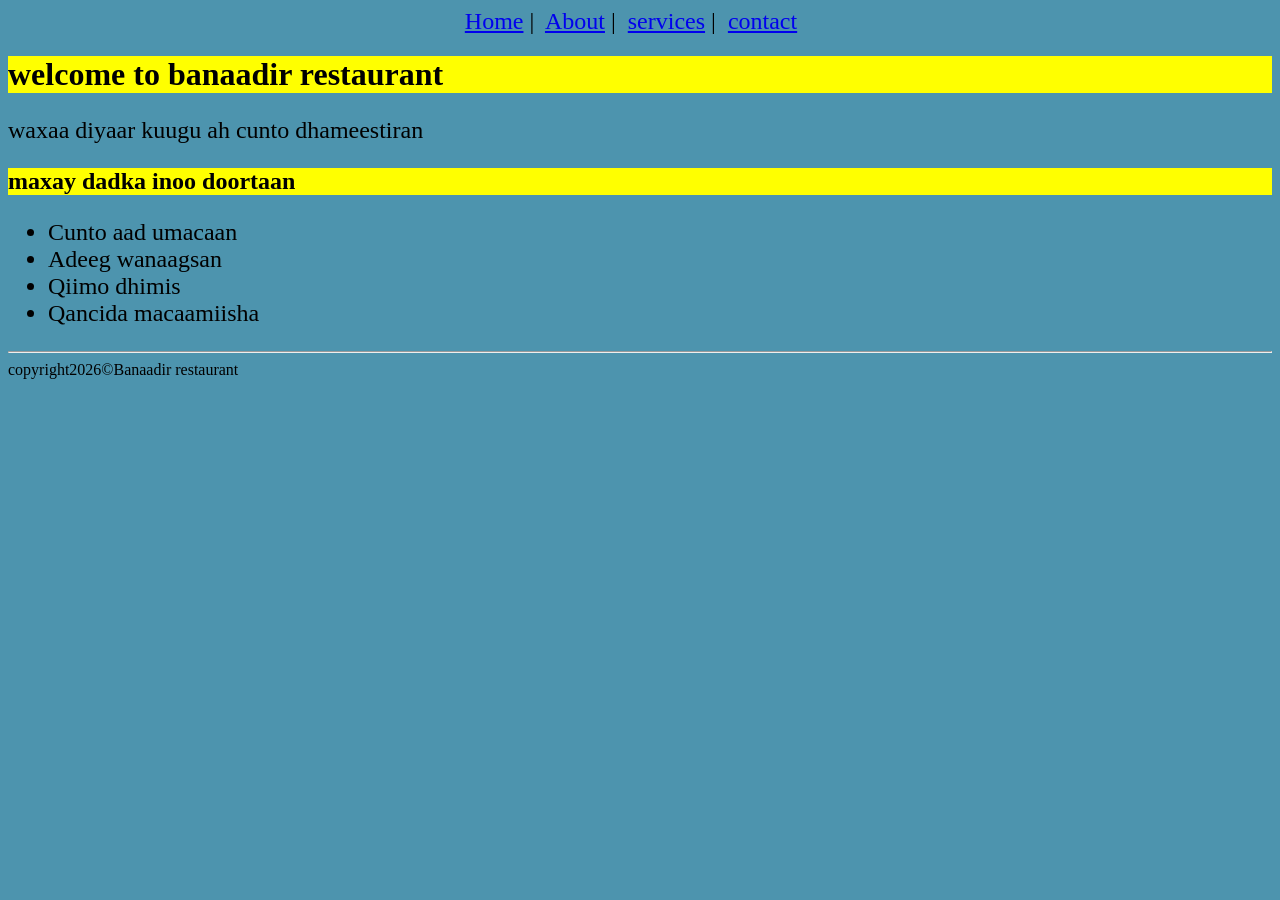
<file: index.html>
<!DOCTYPE html>
<html lang="en">
<head>
    <meta charset="UTF-8">
    <meta name="viewport" content="width=device-width, initial-scale=1.0">
    <title>Home</title>
    <link rel="stylesheet" href="style.css">
    <style>
    nav{
        text-align: center;
        font-size: x-large;
    }
    body{
        background-color: rgb(77, 148, 174);
        font-size: medium;
    }
    p{
        font-size: x-large;
    }
    ul{
        font-size: x-large;
    }
    </style>
</head>
<nav>
    <a href="Home.html">Home</a>&nbsp;|&nbsp;
    <a href="About.html">About</a>&nbsp;|&nbsp;
    <a href="services.html">services</a>&nbsp;|&nbsp;
    <a href="contact.html">contact</a>&nbsp; &nbsp;
</nav>
<header>
    <h1 style="background-color: yellow;">welcome to banaadir restaurant</h1>
    <p>waxaa diyaar kuugu ah cunto dhameestiran</p>
</header>
<body>
    <main>
        <h2 style="background-color: yellow;">maxay dadka inoo doortaan</h2>
        <ul>
            <li>Cunto aad umacaan</li>
            <li>Adeeg wanaagsan</li>
            <li>Qiimo dhimis</li>
            <li>Qancida macaamiisha</li>
        </ul>
    </main>
    <hr style="background-color: black;">
    <footer>copyright2026&copy;Banaadir restaurant</footer>
</body>
</html>
</file>
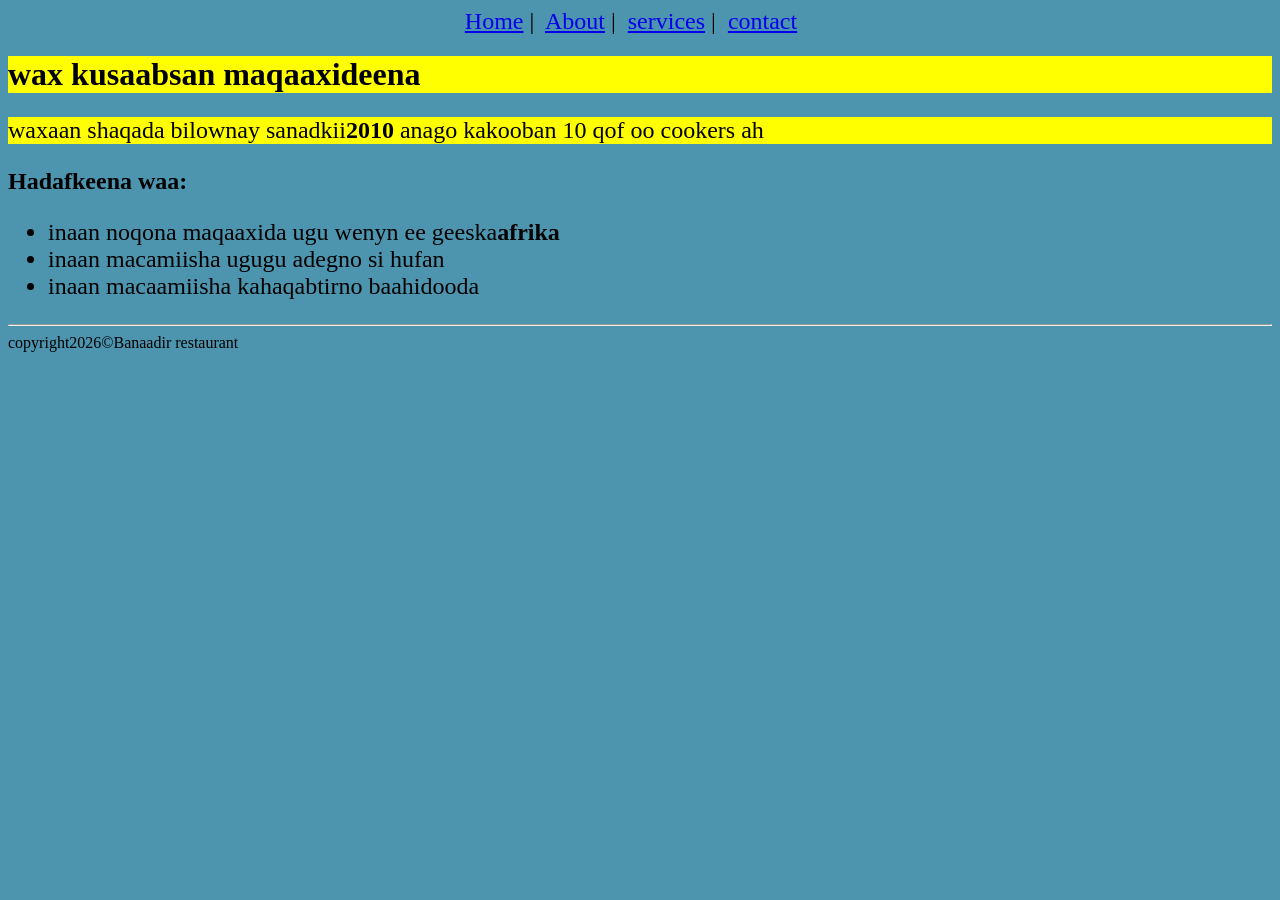
<file: About.html>
<!DOCTYPE html>
<html lang="en">
<head>
    <meta charset="UTF-8">
    <meta name="viewport" content="width=device-width, initial-scale=1.0">
    <title>About</title>
    <link rel="stylesheet" href="style.css">
    <style>
    nav{
        text-align: center;
        font-size: x-large;
    }
    body{
        background-color: rgb(77, 148, 174);
        font-size: medium;
    }
    p{
        font-size: x-large;
    }
    ul{
        font-size: x-large;
    }
    </style>

</head>
<nav>
    <a href="Home.html">Home</a>&nbsp;|&nbsp;
    <a href="About.html">About</a>&nbsp;|&nbsp;
    <a href="services.html">services</a>&nbsp;|&nbsp;
    <a href="contact.html">contact</a>&nbsp; &nbsp;
</nav>
<header><h1 style="background-color: yellow;">wax kusaabsan maqaaxideena</h1></header>
<p style="background-color: yellow;">waxaan shaqada bilownay sanadkii<strong>2010</strong> anago kakooban 10 qof oo cookers ah</p>
<body>
    <main>
        <h2>Hadafkeena waa: </h2>
        <ul>
            <li>inaan noqona maqaaxida ugu wenyn ee geeska<strong>afrika</strong> </li>
            <li>inaan macamiisha ugugu adegno si hufan</li>
            <li>inaan macaamiisha kahaqabtirno baahidooda</li>
        </ul>
    </main>
    <hr style="background-color: black;">
    <footer>copyright2026&copy;Banaadir restaurant</footer>
</body>
</html>
</file>
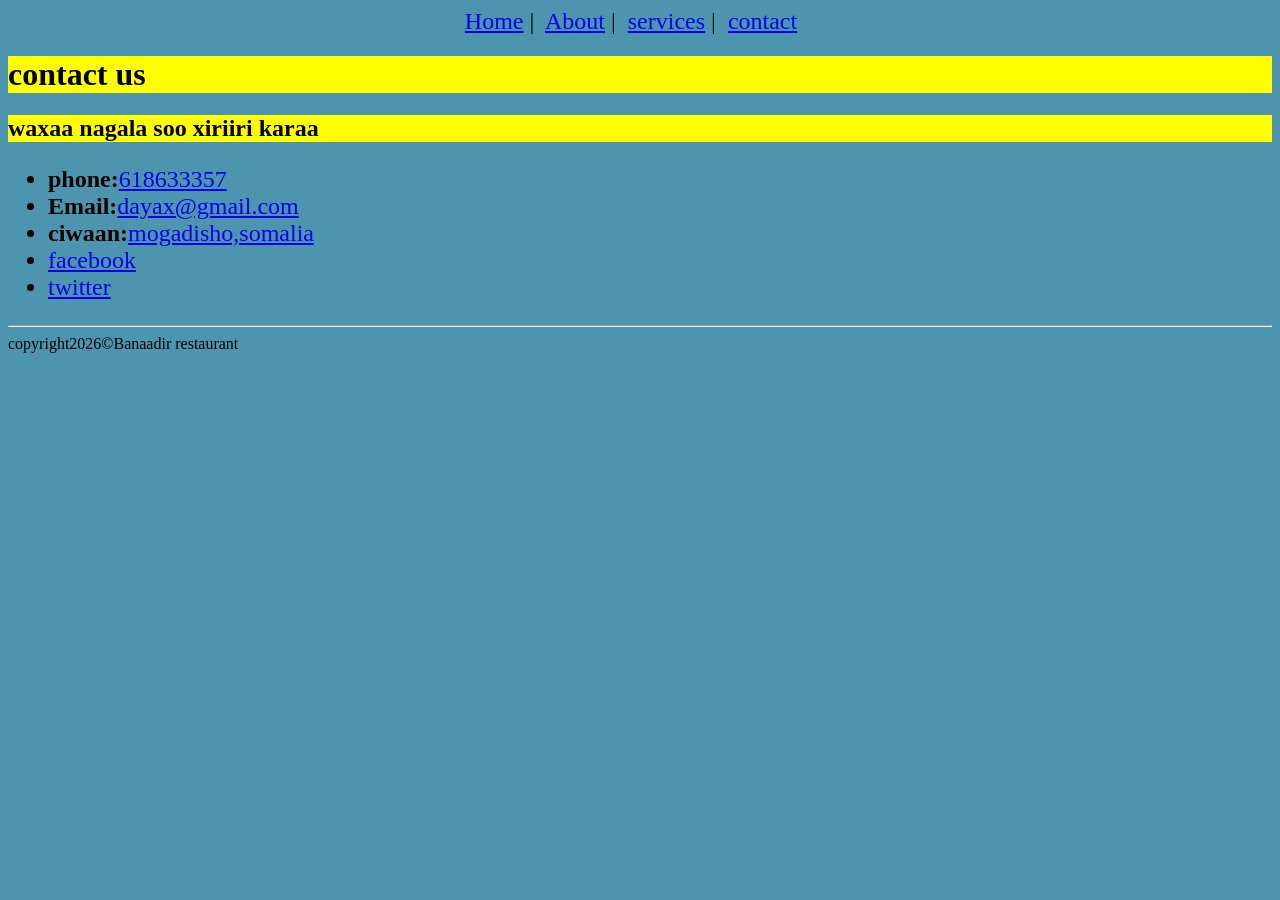
<file: contact.html>
<!DOCTYPE html>
<html lang="en">
<head>
    <meta charset="UTF-8">
    <meta name="viewport" content="width=device-width, initial-scale=1.0">
    <title>contact</title>
    <link rel="stylesheet" href="style.css">
    <style>
    nav{
        text-align: center;
        font-size: x-large;
    }
    body{
        background-color: rgb(77, 148, 174);
        font-size: medium;
    }
    p{
        font-size: x-large;
    }
    ul{
        font-size: x-large;
    }
    </style>
</head>

<nav>
    <a href="Home.html">Home</a>&nbsp;|&nbsp;
    <a href="About.html">About</a>&nbsp;|&nbsp;
    <a href="services.html">services</a>&nbsp;|&nbsp;
    <a href="contact.html">contact</a>&nbsp; &nbsp;
</nav>
<header><h1 style="background-color: yellow;" >contact us</h1></header>
<body>
    <main>
        <h2 style="background-color: yellow;">waxaa nagala soo xiriiri karaa</h2>
    <ul>
        <li><strong>phone:</strong><a href="target"_blank>618633357</a></li>
        <li><strong>Email:</strong><a href="target"_blank>dayax@gmail.com</a></li>
        <li><strong>ciwaan:</strong><a href="target"_blank>mogadisho,somalia</a></li>
        <li><a href="facebook">facebook</a></li>
        <li><a href="twitter">twitter</a></li>
    </ul>
    </main>

</body>
<hr style="background-color: black;">
  <footer>copyright2026&copy;Banaadir restaurant</footer>
</html>
</file>
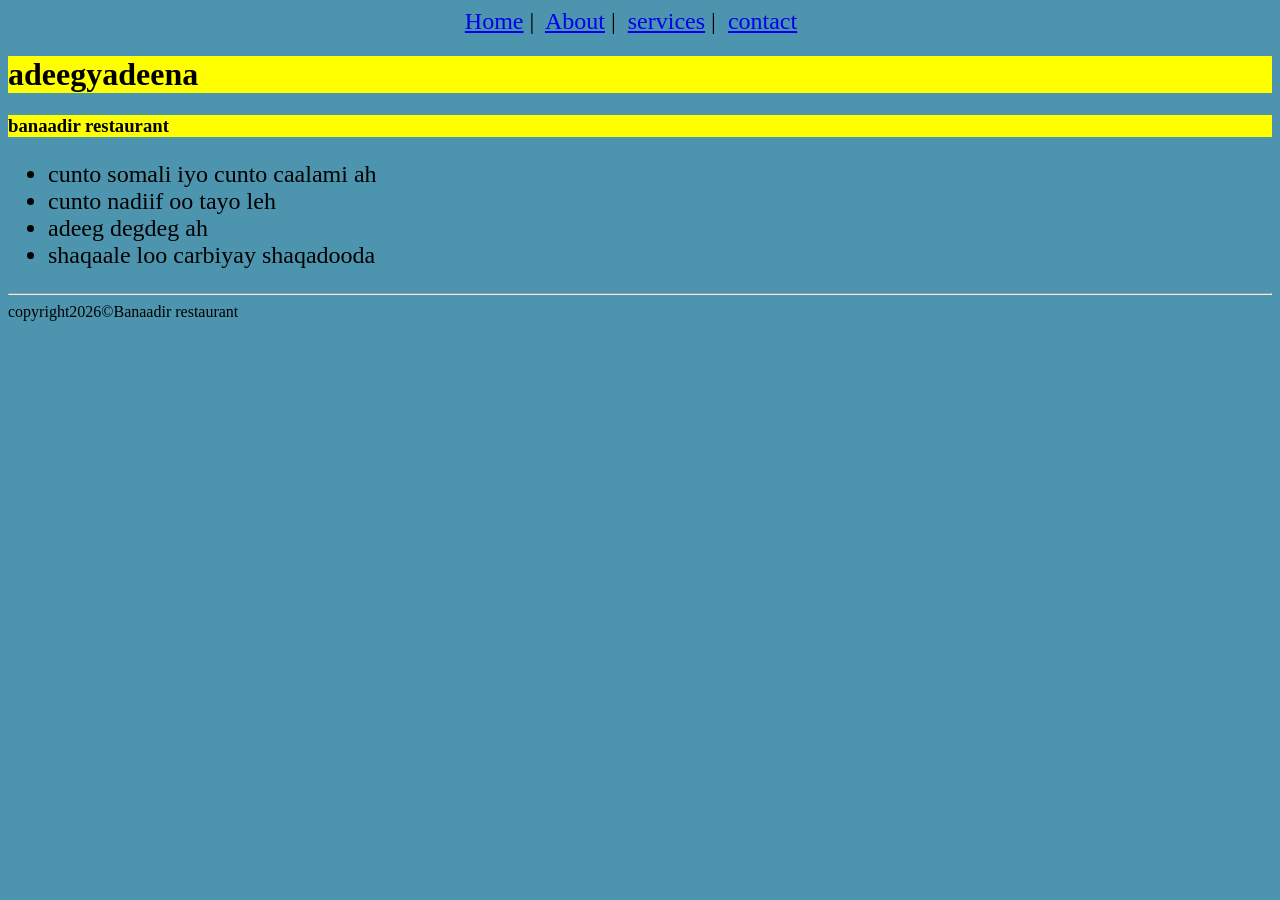
<file: services.html>
<!DOCTYPE html>
<html lang="en">
<head>
    <meta charset="UTF-8">
    <meta name="viewport" content="width=device-width, initial-scale=1.0">
    <title>services</title>
    <link rel="stylesheet" href="style.css">
    <style>
    nav{
        text-align: center;
        font-size: x-large;
    }
    body{
        background-color: rgb(77, 148, 174);
        font-size: medium;
    }
    p{
        font-size: x-large;
    }
    ul{
        font-size: x-large;
    }
    </style>

</head>
<nav>
    <a href="Home.html">Home</a>&nbsp;|&nbsp;
    <a href="About.html">About</a>&nbsp;|&nbsp;
    <a href="services.html">services</a>&nbsp;|&nbsp;
    <a href="contact.html">contact</a>&nbsp; &nbsp;
</nav>
<header><h1 style="background-color: yellow;"> adeegyadeena</h1></header>
<body>
    <main>
    <h3 style="background-color: yellow;">banaadir restaurant</h3>
    <ul>
        <li>cunto somali iyo cunto caalami ah</li>
        <li>cunto nadiif oo tayo leh</li>
        <li>adeeg degdeg ah</li>
        <li>shaqaale loo carbiyay shaqadooda</li>
    </ul>
    </main>
    <hr style="background-color: black;">
      <footer>copyright2026&copy;Banaadir restaurant</footer>
</body>
</html>
</file>
<file: style.css>
nav{
        text-align: center;
        font-size: x-large;
    }
    body{
        background-color: rgb(77, 148, 174);
        font-size: medium;
    }
    p{
        font-size: x-large;
    }
    ul{
        font-size: x-large;
    }
</file>
